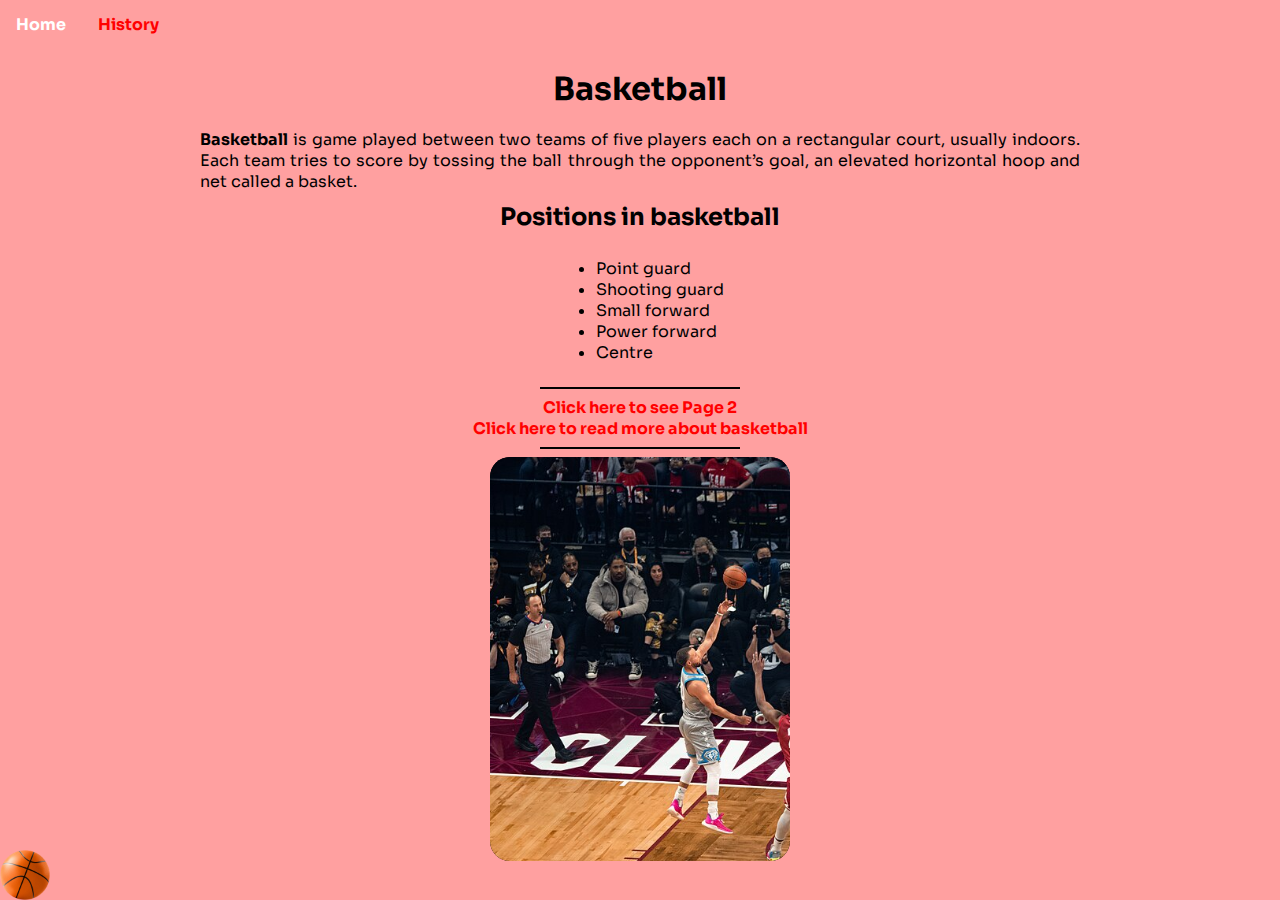
<file: index.html>
<!DOCTYPE html>
<html lang="en">
<head>
	<meta charset="UTF-8">
	<title>Basketball</title>
	<link rel="stylesheet" href="styles.css">
	<link rel="icon" href="assets/basketball3.png">
</head>
<body class="p1">
	
	<nav>
	<ul>
		<li class="text"><a href="index.html" class="active">Home</a></li>
		<li class="text"><a href="index2.html">History</a></li>
	</ul>
	</nav>
	
	<div class="main">
		
	<header>
		<h1 class="text">Basketball</h1>
	</header>
	
	<p class="text"><strong>Basketball</strong> is game played between two teams of five players each on a rectangular court, usually indoors. Each team tries to score by tossing the ball through the opponent’s goal, an elevated horizontal hoop and net called a basket.
	</p>
	
	<h2 class="text">Positions in basketball</h2>
	
	<ul>
	<li class="text">Point guard</li>
	<li class="text">Shooting guard</li>
	<li class="text">Small forward</li>
	<li class="text">Power forward</li>
	<li class="text">Centre</li>
	</ul>
		
	<hr>
		
	<p class="text center">
	<a href="index2.html">Click here to see Page 2</a><br>
	<a href="https://kids.kiddle.co/Basketball" target="_blank">Click here to read more about basketball</a>
	</p>
		
	<hr>
		
	<div class="imgcontainer" id="stephcont">
	<img src="assets/basketball1.jpg" alt="B-Ball" class="stephimg">
	<h3 class="text stephtxt" id="stephtxt">Steph Curry</h3>
	</div>
		
	</div>
	
	<img src="assets/basketball3.png" id="bballgif" alt="gif">
	
	<script src="index.js"></script>
</body>
</html>
</file>
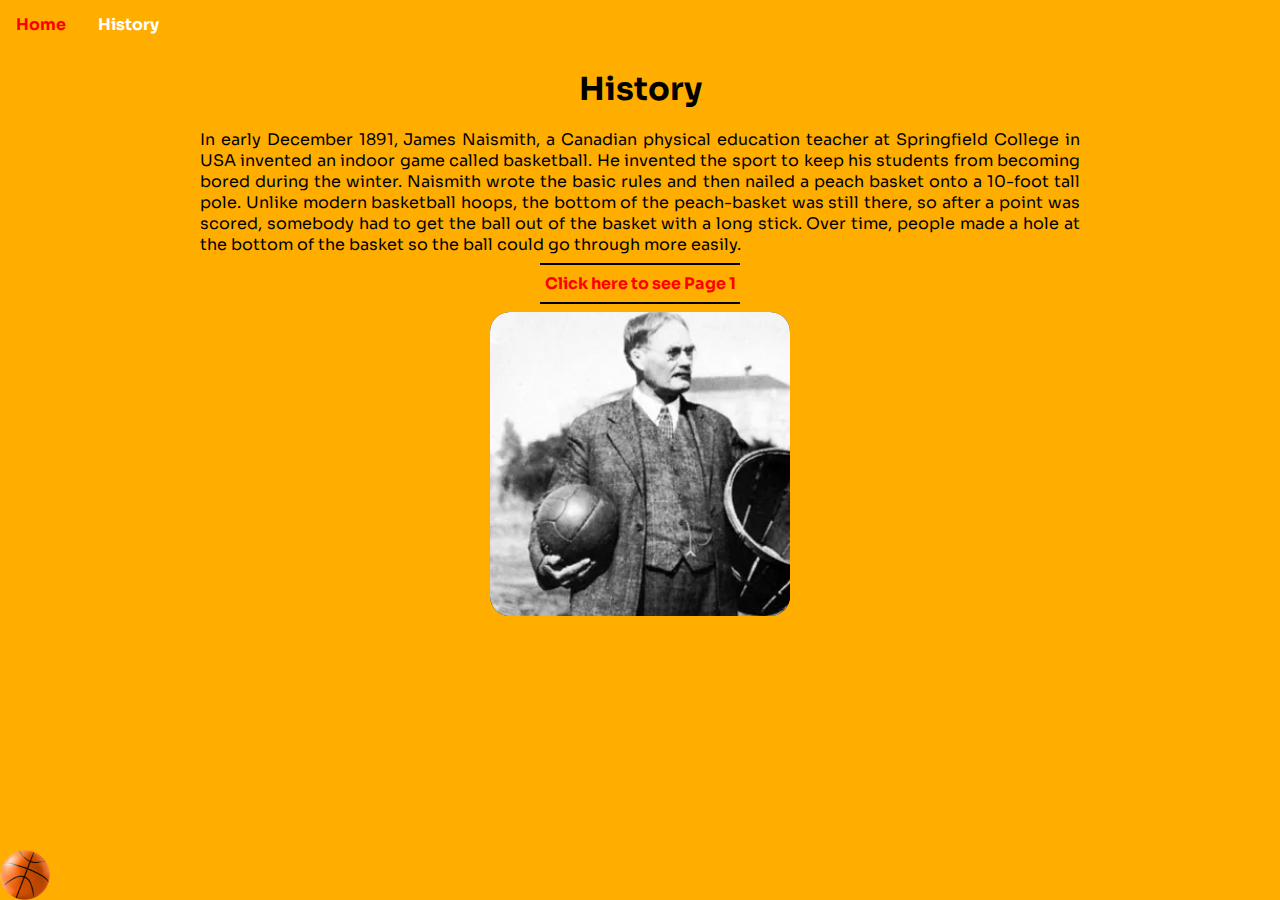
<file: index2.html>
<!DOCTYPE html>
<html lang="en">
<head>
	<meta charset="UTF-8">
	<title>Basketball</title>
	<link rel="stylesheet" href="styles.css">
	<link rel="icon" href="assets/basketball3.png">
</head>
<body class="p2">
	
	<nav>
	<ul>
		<li class="text"><a href="index.html">Home</a></li>
		<li class="text"><a href="index2.html" class="active">History</a></li>
	</ul>
	</nav>
	
	<div class="main">
		
	<header>
		<h1 class="text">History</h1>
	</header>
	
	<p class="text">In early December 1891, James Naismith, a Canadian physical education teacher at Springfield College in USA invented an indoor game called basketball. He invented the sport to keep his students from becoming bored during the winter. Naismith wrote the basic rules and then nailed a peach basket onto a 10-foot tall pole. Unlike modern basketball hoops, the bottom of the peach-basket was still there, so after a point was scored, somebody had to get the ball out of the basket with a long stick. Over time, people made a hole at the bottom of the basket so the ball could go through more easily.
	</p>
		
	<hr>
		
	<p class="text"><a href="index.html">Click here to see Page 1</a></p>
		
	<hr>
		
	<div class="imgcontainer" id="jamescont">
	<img src="assets/basketball2.webp" alt="B-Ball" class="jamesimg">
	<h3 class="text jamestxt" id="jamestxt">James Naismith</h3>
	</div>	
	
	</div>
	
	<img src="assets/basketball3.png" id="bballgif" alt="gif">
	
	<script src="index2.js"></script>
</body>
</html>
</file>
<file: styles.css>
@font-face {
	font-family: Sora;
	src:url("assets/sora.ttf");
}

@keyframes Rotate {
    from { transform: rotateZ(0deg); left: 0vw; }
    to { transform: rotateZ(359deg); left: 100vw; }
}

html,body{
	padding: 0;
	margin: 0;
	border: 0;
	height: 100%;
	weight: 100%;
	overflow: hidden;
}


body.p1{
	background-color: rgba(255,160,160,1.00);
}

body.p2{
	background-color: rgba(255,174,0,1.00);
}

.text{
	font-family: Sora;
}

.main{
	display: flex;
	flex-direction: column;
	align-items: center;
}

img{
	height: 400px;
	width: auto;
}

.imgcontainer{
	border-radius: 20px;
	overflow: hidden;
	background-color: rgba(0,0,0,1.00);
	width: 300px;
	height: auto;
	position: relative;
}

p{
	margin: 0 200px;
	text-align: justify;
}

a{
	text-decoration: none;
	font-weight: 700;
	color: rgba(255,0,0,1.00)
}

a:hover{
	color: rgba(127,0,2,1.00)
}

h1{
	margin: 20px;
}

h2{
	margin: 10px;
}

li{
	margin: 0px;
}

.center{
	text-align: center
}

nav ul{
	list-style: none;
	padding: 0;
	margin: 0;
	overflow: hidden;
	width: 100%;
}

nav li{
	display: inline;
	float: left;
	padding: 14px 16px;
	transition: background-color 0.3s ease;
	border-radius: 10px;
}

nav li:hover{
	background-color: rgba(255,71,74,1.00);
}

.active{
	color: white;
}

.jamesimg{
	height: 100%;
	width: auto;
	margin: 0px;
	scale: 1.05;
	opacity: 1;
	transition: scale 0.3s ease, opacity 0.3s ease;
}

.jamesimg:hover{
	scale: 1.15;
	opacity: 0.4;
}

.stephimg{

	margin: 0px;
	scale: 1.05;
	opacity: 1;
	transition: scale 0.3s ease, opacity 0.3s ease;
}

.stephimg:hover{
	scale: 1.15;
	opacity: 0.4;
}

.jamestxt{
	color: white;
	position: absolute;
	bottom: 120px;
	left: 75px;
	z-index: 0;
	transition: opacity 0.3s ease;
}

.stephtxt{
	color: white;
	position: absolute;
	bottom: 160px;
	left: 95px;
	z-index: 0;
	transition: opacity 0.3s ease;
}

hr{
	width: 200px;
	height: 2px;
	background-color: black;
	border: 0;
}

#bballgif{
	height: 50px;
	width: auto;
	bottom: 0px;
	position: absolute;
	animation-name: Rotate;
	animation-direction: normal;
	animation-fill-mode: forwards;
	animation-duration: 6s;
	animation-iteration-count: infinite;
	animation-timing-function: linear
}
</file>
